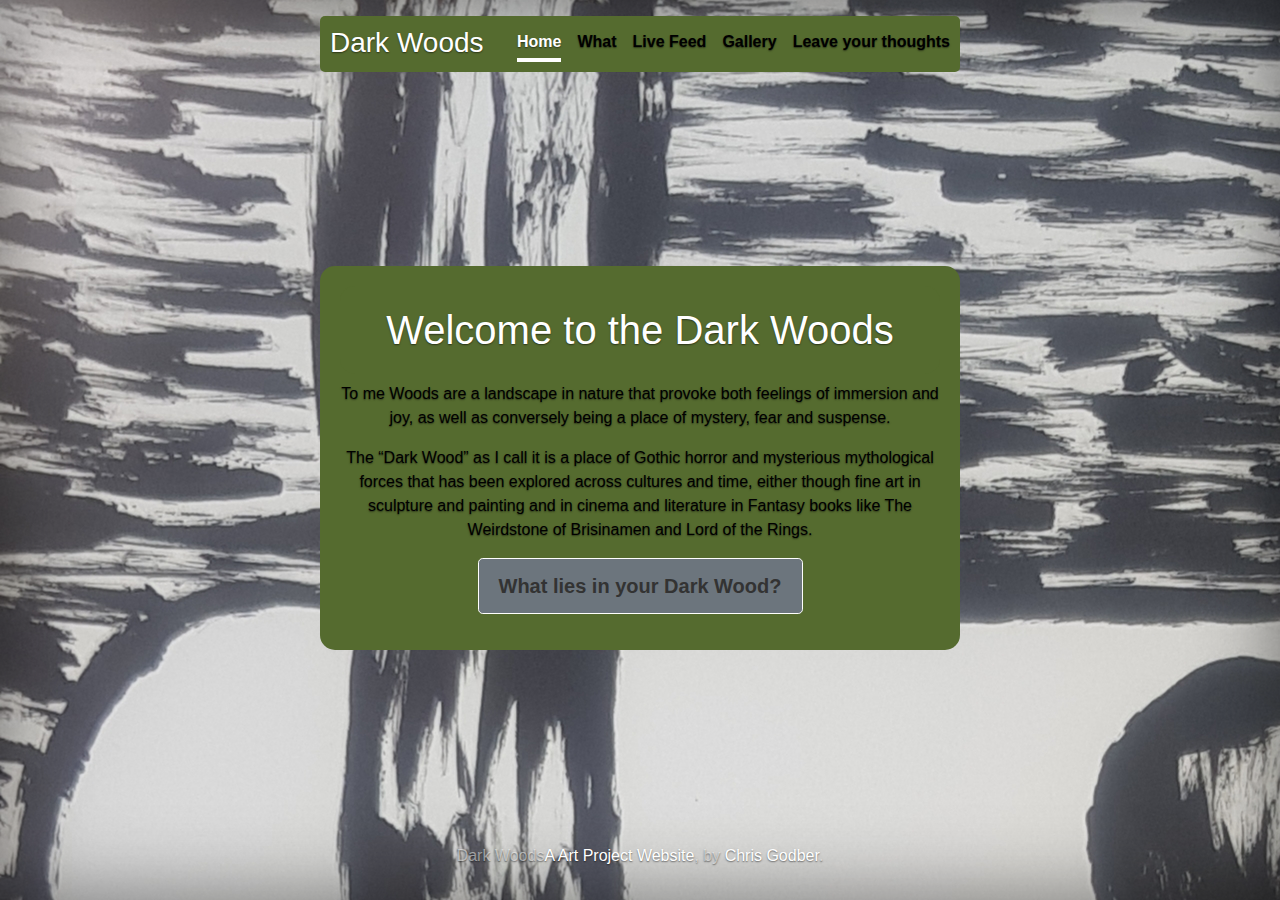
<file: index.html>
<!DOCTYPE html>
<!-- saved from url=(0049)https://getbootstrap.com/docs/4.2/examples/cover/ -->
<html lang="en"><head><meta http-equiv="Content-Type" content="text/html; charset=UTF-8">
    
    <meta name="viewport" content="width=device-width, initial-scale=1, shrink-to-fit=no">
    <meta name="description" content="">
    <meta name="author" content="Mark Otto, Jacob Thornton, and Bootstrap contributors">
    <meta name="generator" content="Jekyll v3.8.5">
    <title>Enter the Dark Woods</title>

    <!-- Bootstrap core CSS -->
<link href="css/bootstrap.min.css" rel="stylesheet">

    <style>
      .bd-placeholder-img {
        font-size: 1.125rem;
        text-anchor: middle;
      }

      @media (min-width: 768px) {
        .bd-placeholder-img-lg {
          font-size: 3.5rem;
        }
      }
    </style>
    <!-- Custom styles for this template -->
    <link href="css/cover.css" rel="stylesheet">
    <link href="css/main.css" rel="stylesheet">
  <style type="text/css">
@font-face {
  font-weight: 400;
  font-style:  normal;
  font-family: 'Inter-Loom';

  src: url('https://cdn.useloom.com/assets/fonts/inter/Inter-UI-Regular.woff2') format('woff2');
}
@font-face {
  font-weight: 400;
  font-style:  italic;
  font-family: 'Inter-Loom';

  src: url('https://cdn.useloom.com/assets/fonts/inter/Inter-UI-Italic.woff2') format('woff2');
}

@font-face {
  font-weight: 500;
  font-style:  normal;
  font-family: 'Inter-Loom';

  src: url('https://cdn.useloom.com/assets/fonts/inter/Inter-UI-Medium.woff2') format('woff2');
}
@font-face {
  font-weight: 500;
  font-style:  italic;
  font-family: 'Inter-Loom';

  src: url('https://cdn.useloom.com/assets/fonts/inter/Inter-UI-MediumItalic.woff2') format('woff2');
}

@font-face {
  font-weight: 700;
  font-style:  normal;
  font-family: 'Inter-Loom';

  src: url('https://cdn.useloom.com/assets/fonts/inter/Inter-UI-Bold.woff2') format('woff2');
}
@font-face {
  font-weight: 700;
  font-style:  italic;
  font-family: 'Inter-Loom';

  src: url('https://cdn.useloom.com/assets/fonts/inter/Inter-UI-BoldItalic.woff2') format('woff2');
}

@font-face {
  font-weight: 900;
  font-style:  normal;
  font-family: 'Inter-Loom';

  src: url('https://cdn.useloom.com/assets/fonts/inter/Inter-UI-Black.woff2') format('woff2');
}
@font-face {
  font-weight: 900;
  font-style:  italic;
  font-family: 'Inter-Loom';

  src: url('https://cdn.useloom.com/assets/fonts/inter/Inter-UI-BlackItalic.woff2') format('woff2');
}</style>
<script type = "text/javascript" src = "js/instafeed.js"></script>
<script type = "text/javascript" src = "js/darkwoodfeed.js"></script>
</head>
  <body class="text-center">
    <div class="cover-container d-flex w-100 h-100 p-3 mx-auto flex-column">
  <header class="masthead mb-auto">
    <div class="inner">
      <h3 class="masthead-brand">Dark Woods</h3>
      <nav class="nav nav-masthead justify-content-center">
        <a class="nav-link active" href="https://getbootstrap.com/docs/4.2/examples/cover/#">Home</a>
        <a class="nav-link" href="https://getbootstrap.com/docs/4.2/examples/cover/#">What</a>
        <a class="nav-link" href="https://getbootstrap.com/docs/4.2/examples/cover/#">Live Feed</a>
        <a class="nav-link" href="https://getbootstrap.com/docs/4.2/examples/cover/#">Gallery</a>
        <a class="nav-link" href="https://getbootstrap.com/docs/4.2/examples/cover/#">Leave your thoughts</a>
      </nav>
    </div>
  </header>
  <main role="main" class="inner cover">

  <div id = "instafeed"></div>
  </main>
<main role="main" class="inner cover bg-green">
    <h1 class="mainheader bg-green">Welcome to the Dark Woods</h1>
    <p>
    To me Woods are a landscape in nature that provoke both feelings of immersion and joy, 
    as well as conversely being a  place of mystery, fear and suspense.
    </p>  
    <p>
    The “Dark Wood” as I call it is a place of Gothic horror and mysterious mythological forces that has been
    explored across cultures and time, either though fine art in sculpture and painting and
    in cinema and literature in Fantasy books like The Weirdstone of Brisinamen  and Lord of the Rings. 
    </p>
    <p class="lead">
      <a href="https://getbootstrap.com/docs/4.2/examples/cover/#" class="btn btn-lg btn-secondary">What lies in your Dark Wood?</a>
    </p>
  </main>

  <footer class="mastfoot mt-auto">
    <div class="inner">
      <p>Dark Woods<a href="https://getbootstrap.com/">A Art Project Website</a>, by <a href="https://twitter.com/mdo">Chris Godber</a>.</p>
    </div>
  </footer>
</div>


</body><loom-container id="lo-engage-ext-container"><loom-shadow classname="resolved"></loom-shadow></loom-container></html>
</file>
<file: css/cover.css>
/*
 * Globals
 */

/* Links */
a,
a:focus,
a:hover {
  color: #fff;
}

/* Custom default button */
.btn-secondary,
.btn-secondary:hover,
.btn-secondary:focus {
  color: #333;
  text-shadow: none; /* Prevent inheritance from `body` */
  border: .05rem solid #fff;
}

/*
 * Base structure
 */

html,
body {
  height: 100%;
  background-image: url("bg.jpg");
  background-size:auto;
}

body {
  display: -ms-flexbox;
  display: flex;
  color: #000000;
  text-shadow: 0 .05rem .1rem rgba(0, 0, 0, .5);
  box-shadow: inset 0 0 5rem rgba(0, 0, 0, .5);
}

.cover-container {
  max-width: 42em;
}

/*
 * Header
 */
.masthead {
  margin-bottom: 2rem;
  background-color:#556B2F;
  padding:10px;
  border-radius:5px;
}

.masthead-brand {
  margin-bottom: 0;
  color:white;
}

.nav-masthead .nav-link {
  padding: .25rem 0;
  font-weight: 900;
  color: rgba(255, 255, 255, .5);
  color:#000000;
  border-bottom: .25rem solid transparent;
}

.nav-masthead .nav-link:hover,
.nav-masthead .nav-link:focus {
  border-bottom-color: rgba(255, 255, 255, .25);
}

.nav-masthead .nav-link + .nav-link {
  margin-left: 1rem;
}

.nav-masthead .active {
  color: #fff;
  border-bottom-color: #fff;
}

@media (min-width: 48em) {
  .masthead-brand {
    float: left;
  }
  .nav-masthead {
    float: right;
  }
}


/*
 * Cover
 */
.cover {
  padding: 0 1.5rem;
}
.cover .btn-lg {
  padding: .75rem 1.25rem;
  font-weight: 700;
}

/*
 * Footer
 */
.mastfoot {
  color: rgba(255, 255, 255, .5);
}
</file>
<file: css/main.css>
.bg-green{
background-color:#556B2F;  
border-radius:15px;
box-shadow: 20px white;
padding:20px;
}

.mainheader{
color:white;    
}
</file>
